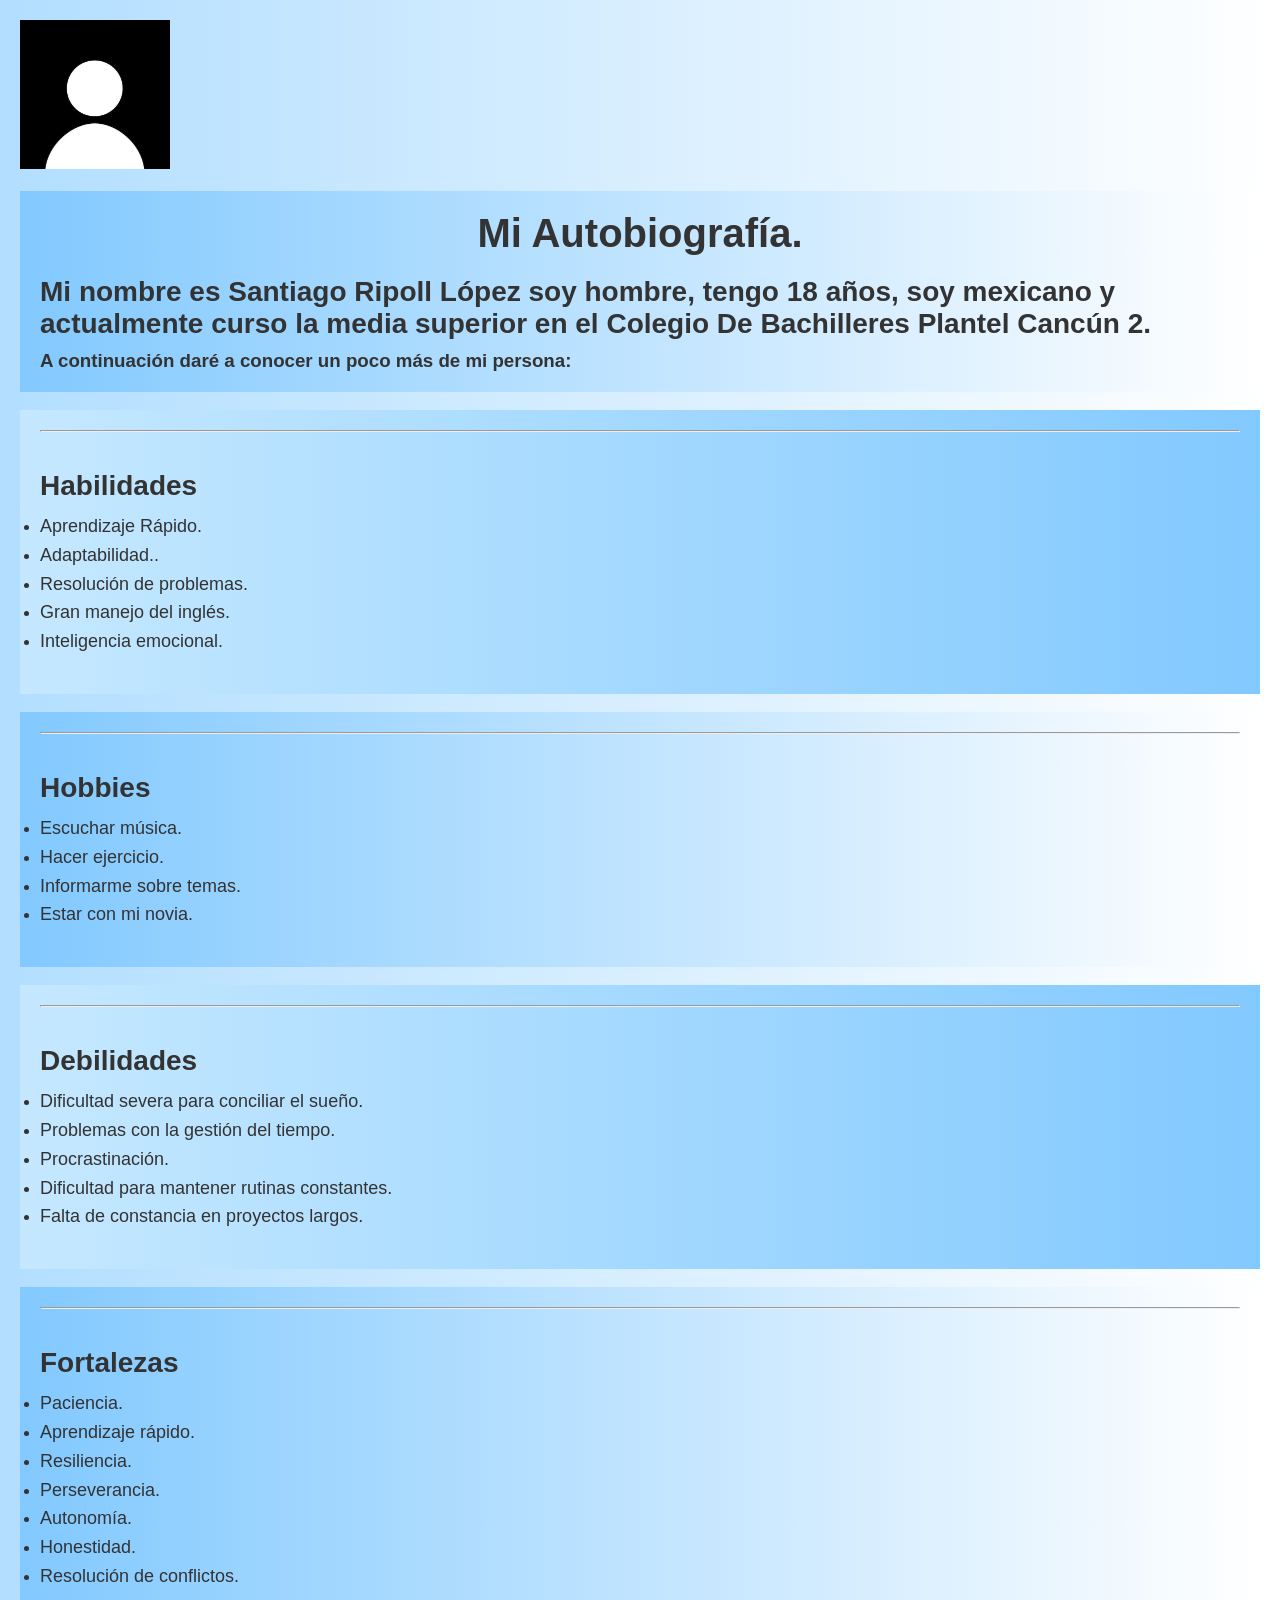
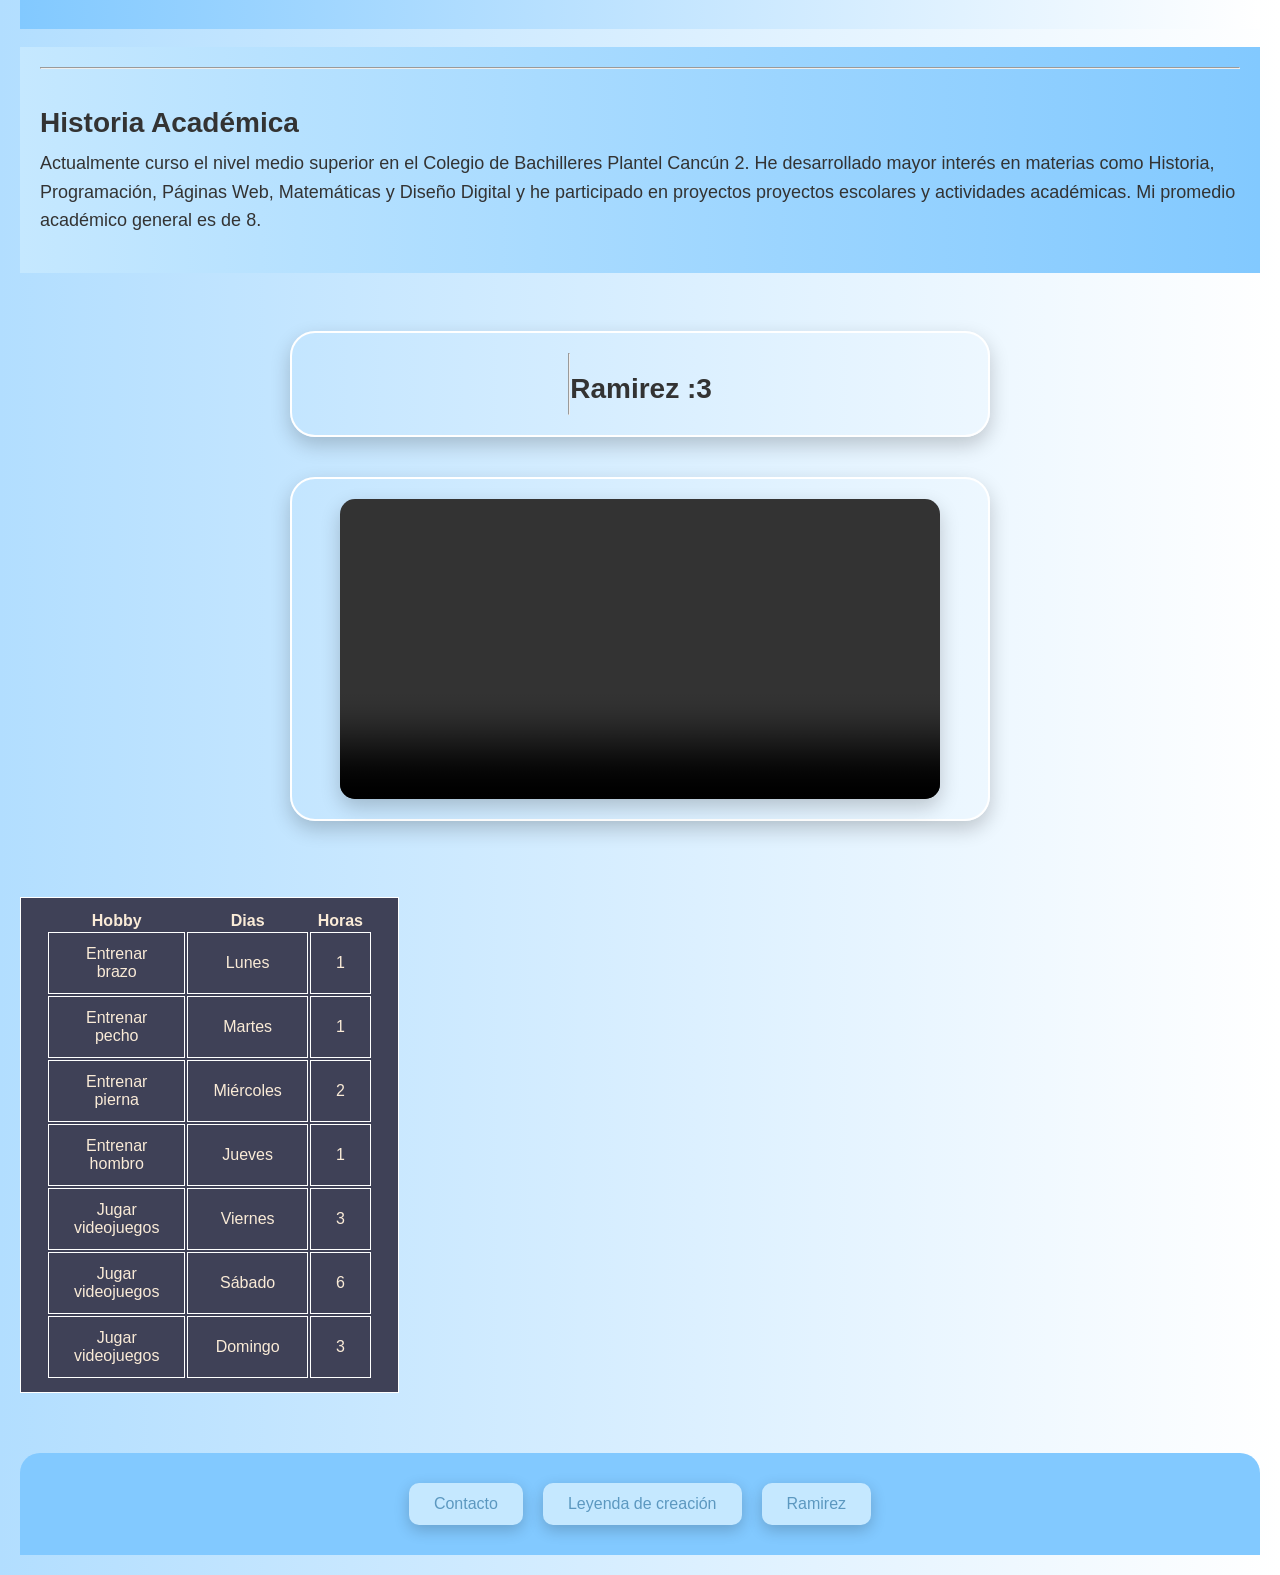
<file: paginaweb1/index.html>
<!DOCTYPE html>
<html lang="en">

<head>
    <meta charset="UTF-8">
    <meta name="viewport" content="width=device-width, initial-scale=1.0">
    <title>Mi Autobiografía</title>
    <link rel="icon" type="image/jpg" href="imagenes/que.jpg">
    <link rel="stylesheet" href="css/style.css">
</head>

<body>

<img src="imagenes/Silueta.png" width="150"> <br>
<br>

<header class="intro">
    <h1>Mi Autobiografía.</h1>
    <h2>Mi nombre es Santiago Ripoll López soy hombre, tengo 18 años, soy mexicano y actualmente curso la media superior en
        el Colegio De Bachilleres Plantel Cancún 2.</h2> 
    <h3> A continuación daré a conocer un poco más de mi persona:</h3>
</header>
<br>

<div class="habilidades">
<hr>  <br>

    <ul>
        <h2><strong>Habilidades</strong></h2>
        <li><p>Aprendizaje Rápido.</p></li>
        <li><p>Adaptabilidad..</p></li>
        <li><p>Resolución de problemas.</p></li>
        <li><p>Gran manejo del inglés.</p></li>
        <li><p>Inteligencia emocional.</p></li>
    </ul>
    <br>
</div>
<br>

<div class="hobbies">
<hr> <br>
    
    <ul>
        <h2><strong>Hobbies</strong></h2>
        <li><p>Escuchar música.</p></li>
        <li><p>Hacer ejercicio.</p></li>
        <li><p>Informarme sobre temas.</p></li>
        <li><p>Estar con mi novia.</p></li>
    </ul>
    <br>
</div>
<br>

<div class="debilidades">
<hr> <br>

    <ul>
        <h2><strong>Debilidades</strong></h2>
        <li><p>Dificultad severa para conciliar el sueño.</p></li>
        <li><p>Problemas con la gestión del tiempo.</p></li>
        <li><p>Procrastinación.</p></li>
        <li><p>Dificultad para mantener rutinas constantes.</p></li>
        <li><p>Falta de constancia en proyectos largos.</p></li>
    </ul>
    <br>
</div>
<br>

<div class="fortalezas">
<hr> <br>
    <ul>
        <h2><strong>Fortalezas</strong></h2>
        <li><p>Paciencia.</p></li>
        <li><p>Aprendizaje rápido.</p></li>
        <li><p>Resiliencia.</p></li>
        <li><p>Perseverancia.</p></li>
        <li><p>Autonomía.</p></li>
        <li><p>Honestidad.</p></li>
        <li><p>Resolución de conflictos.</p></li>
    </ul>
    <br>
</div>
<br>

<div class="historia">
<hr> <br>
        <h2><strong>Historia Académica</strong></h2>
        <p>Actualmente curso el nivel medio superior en el Colegio de Bachilleres Plantel Cancún 2.
         He desarrollado mayor interés en materias como Historia, Programación, Páginas Web, Matemáticas y Diseño Digital y
         he participado en proyectos proyectos escolares y actividades académicas.
         Mi promedio académico general es de 8.</p>
     <br>
</div>

    <br>
    
<div class="titulo video">

<hr>

    <h2>Ramirez :3</h2>
</div>

<div class="video">
    <video controls>
        <source src="videos/maw - Master (360p, h264, youtube).mp4" type="video/mp4">
    </video>
</div>

<br>
<br>

<div class="tabla">
<table>
    <tr>
        <th>Hobby</th>
        <th>Dias</th>
        <th>Horas</th>
    </tr>
    <tr>
        <td>Entrenar brazo</td>
        <td>Lunes</td>
        <td>1</td>
    </tr>
    
    <tr>
        <td>Entrenar pecho</td>
        <td>Martes</td>
        <td>1</td>
    </tr>
    
    <tr>
        <td>Entrenar pierna</td>
        <td>Miércoles</td>
        <td>2</td>
    </tr>
    
    <tr>
        <td>Entrenar hombro</td>
        <td>Jueves</td>
        <td>1</td>
    </tr>
    
    <tr>
        <td>Jugar videojuegos</td>
        <td>Viernes</td>
        <td>3</td>
    </tr>
    
    <tr>
        <td>Jugar videojuegos</td>
        <td>Sábado</td>
        <td>6</td>
    </tr>
    
    <tr>
        <td>Jugar videojuegos</td>
        <td>Domingo</td>
        <td>3</td>
    </tr>
</table>
</div>


<div class="footer">
    
<footer>

<div class="botones">
<a href="contacto.html">Contacto</a>

<a href="leyenda.html"> Leyenda de creación</a>

<a href="gato.html"> Ramirez</a>

</div>

</footer>
</div>

</body>
</html>
</file>
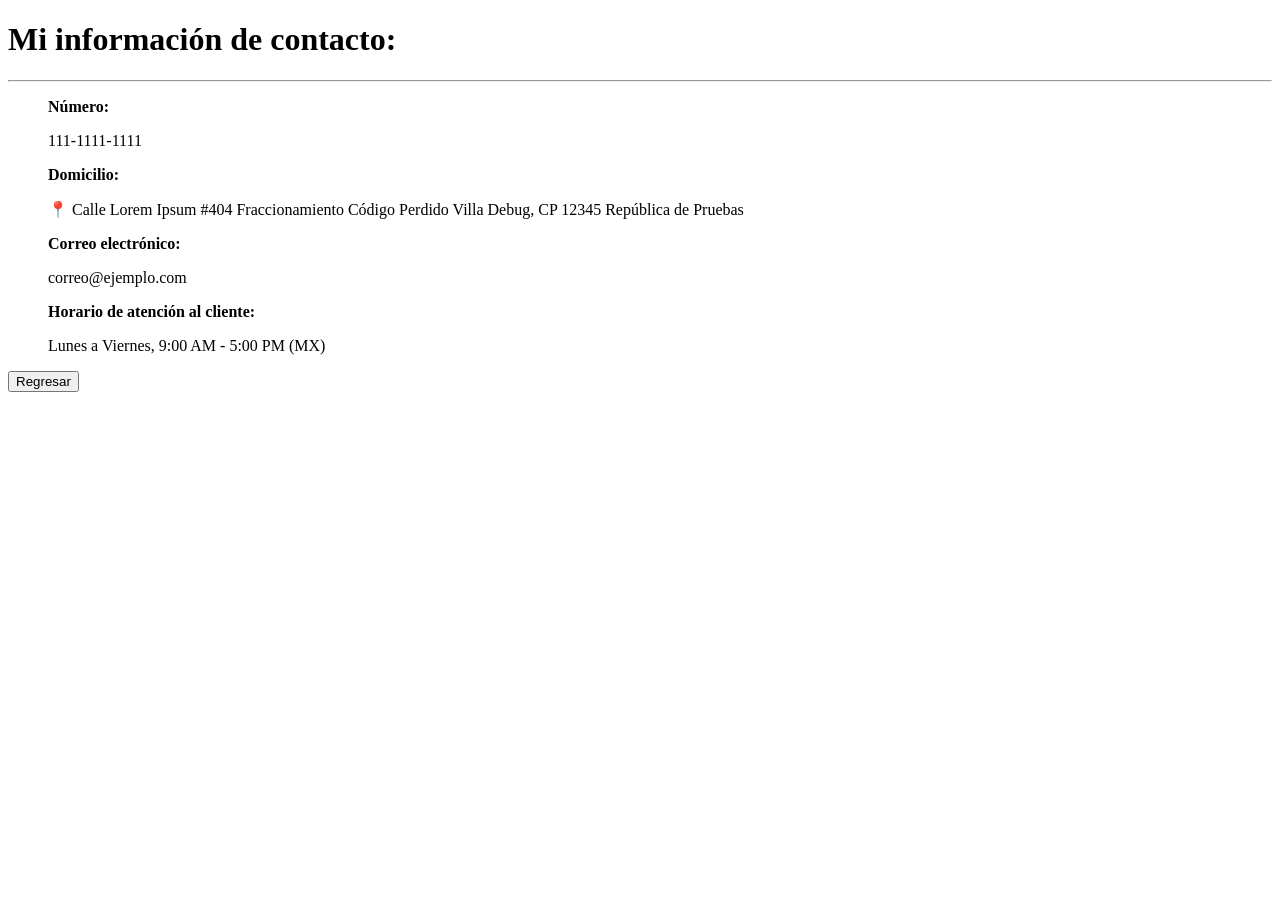
<file: paginaweb1/contacto.html>
<!DOCTYPE html>
<html lang="en">
<head>
    <meta charset="UTF-8">
    <meta name="viewport" content="width=device-width, initial-scale=1.0">
    <title>Información de contacto</title>
</head>
<body>

<div>    
      <h1>Mi información de contacto:</h1>
</div>
      <hr>
<div>
      <ul>
      <strong>Número:</strong>
    <p>111-1111-1111</p>

      <strong>Domicilio:</strong>
    <p>📍 Calle Lorem Ipsum #404
       Fraccionamiento Código Perdido
       Villa Debug, CP 12345
       República de Pruebas</p>

      <strong>Correo electrónico:</strong>
    <p>correo@ejemplo.com</p>

      <strong>Horario de atención al cliente:</strong>
    <p>Lunes a Viernes, 9:00 AM - 5:00 PM (MX) </p>
      </ul>
</div>
<div>
      <a href="index.html">
        <button>Regresar</button>
      </a>
</div>  
</body>
</html>
</file>
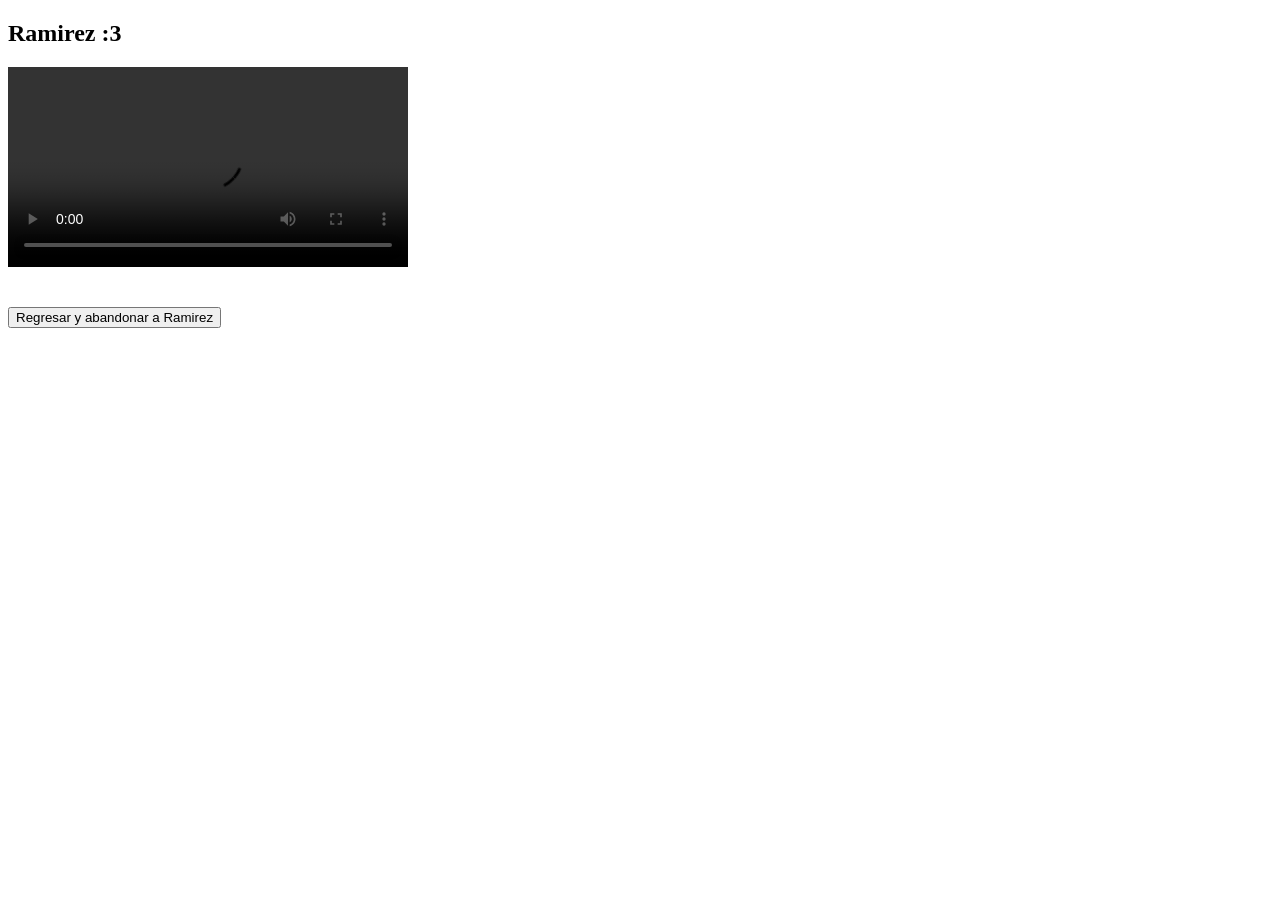
<file: paginaweb1/gato.html>
<!DOCTYPE html>
<html lang="en">
<head>
    <meta charset="UTF-8">
    <meta name="viewport" content="width=device-width, initial-scale=1.0">
    <title>Gato</title>
</head>
<body>
    <h2>Ramirez :3</h2>
<div>
    <video width="400" controls>
        <source src="videos/maw - Master (360p, h264, youtube).mp4" type="video/mp4">
    </video>
<div>
    <br>
    <br>
<div>
    <a href="index.html">
        <button>Regresar y abandonar a Ramirez</button>
    </a>
</div>
</body>
</html>
</file>
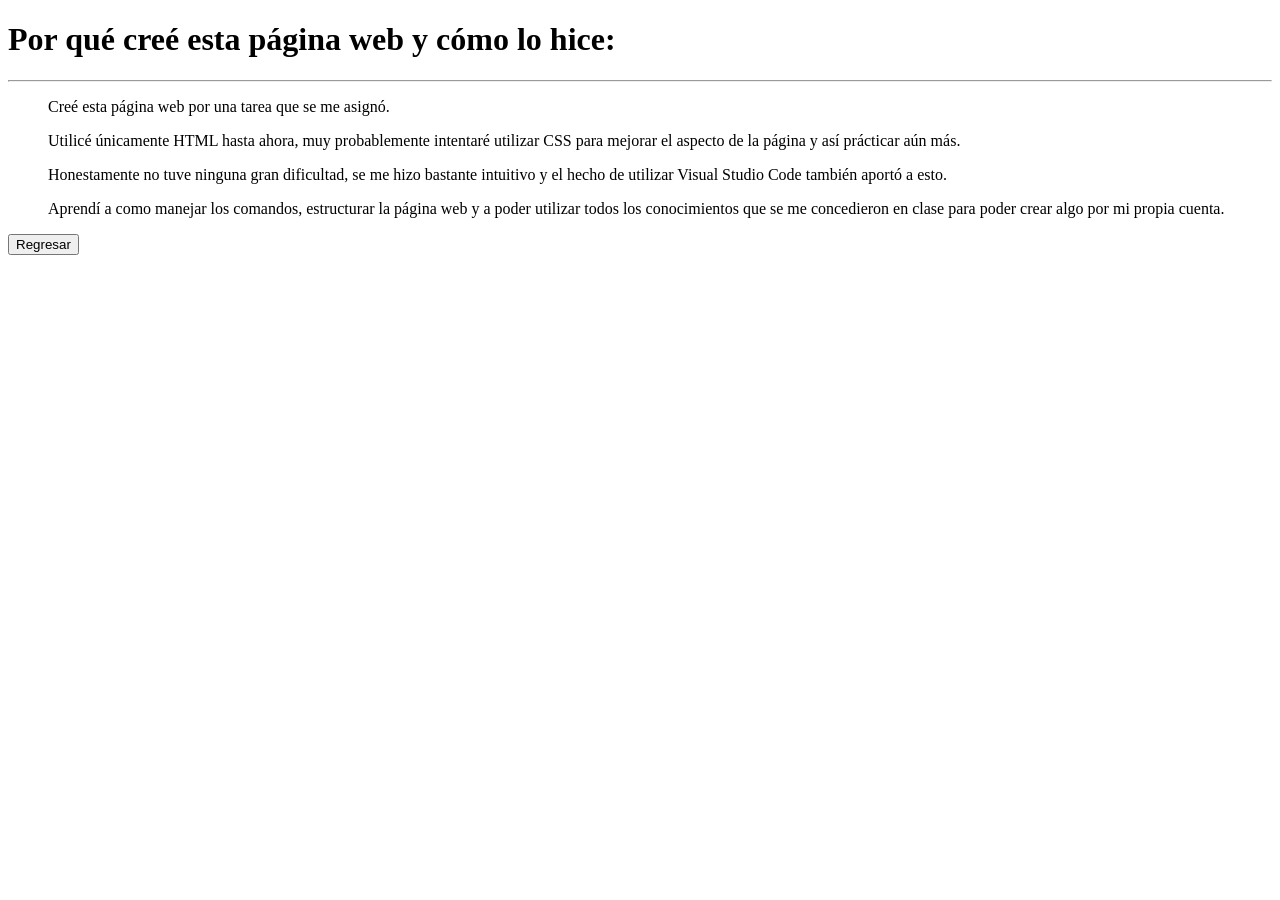
<file: paginaweb1/leyenda.html>
<!DOCTYPE html>
<html lang="en">
<head>
    <meta charset="UTF-8">
    <meta name="viewport" content="width=device-width, initial-scale=1.0">
    <title>Leyenda de creación</title>
</head>
<body>
<div>    
      <h1>Por qué creé esta página web y cómo lo hice:</h1>
</div>
      <hr>
<div>
      <ol>
      <p>Creé esta página web por una tarea que se me asignó.</p>
      <p>Utilicé únicamente HTML hasta ahora, muy probablemente intentaré utilizar CSS para mejorar el aspecto de la página y así prácticar aún más.</p>
      <p>Honestamente no tuve ninguna gran dificultad, se me hizo bastante intuitivo y el hecho de utilizar Visual Studio Code también aportó a esto.</p>
      <p>Aprendí a como manejar los comandos, estructurar la página web y a poder utilizar todos los conocimientos que se me concedieron en clase para poder crear algo por mi propia cuenta.</p>
      </ol>
</div>

<div>     
      <a href="index.html">
        <button>Regresar</button>
      </a>
</div>

</body>
</html>
</file>
<file: paginaweb1/css/style.css>
* {
    margin: 0;
    padding: 0;
    box-sizing: border-box;
}

body {
    font-family: Arial, sans-serif;
    background-color: #b7dbff;
    color: #333;
    padding: 20px;
     background: linear-gradient(to right, #b2deff, #ffffff);
    
}

header {
    background-color: white;
    padding: 20px;
    background: linear-gradient(to right, #82c9ff, #ffffff);
}

.habilidades{
    background-color: white;
    padding: 20px;
    background: linear-gradient(to right, #c5e8ff, #82c9ff);
}

.hobbies{
    background-color: white;
    padding: 20px;
    background: linear-gradient(to right, #82c9ff, #ffffff);
}

.debilidades{
    background-color: white;
    padding: 20px;
    background: linear-gradient(to right, #c5e8ff, #82c9ff);
}

.fortalezas{
    background-color: white;
    padding: 20px;
    background: linear-gradient(to right, #82c9ff, #ffffff);
}

.historia{
    background-color: white;
    padding: 20px;
    background: linear-gradient(to right, #c5e8ff, #82c9ff);
}

.video {
    text-align: center;
    max-width: 700px;
    display: flex;
    justify-content: center;
    margin: 40px auto;
    padding: 20px;
    border-radius: 25px;
    box-shadow: 0 8px 20px rgba(0,0,0,0.2);
    border: 2px solid white;
}

.footer {
    margin-top: 60px;
    padding: 30px 0;
    background-color: #82c9ff;
    border-radius: 20px 20px 0 0;
}

.botones {
    display: flex;
    justify-content: center;
    gap: 20px;
}

.botones a {
    text-decoration: none;
    background-color: #c5e8ff;
    color: #5c98c0;
    padding: 12px 25px;
    border-radius: 10px;
    font-size: 16px;
    transition: 0.3s;
    box-shadow: 0 5px 15px rgba(0,0,0,0.2);
}

.botones a:hover {
    background-color: #1e40af;
    transform: translateY(-4px);
}

table, td{
    background-color: #3f4157;
    color: antiquewhite;
    width: 350px;
    align-items: center;
    justify-items: center;
    text-align: center;
    border: #ffffff 1px solid;
    padding: 12px 25px;
}

video{
    width: 100%;
    max-width: 600px;
    height: auto;
    border-radius: 15px;
    box-shadow: 0 8px 20px rgba(0,0,0,0.2);
}

h1 {
    font-size: 40px;
    text-align: center;
    margin-bottom: 20px;
}

h2 {
    font-size: 28px;
    margin-top: 20px;
    margin-bottom: 10px;
}

p {
    font-size: 18px;
    line-height: 1.6;
}
</file>
